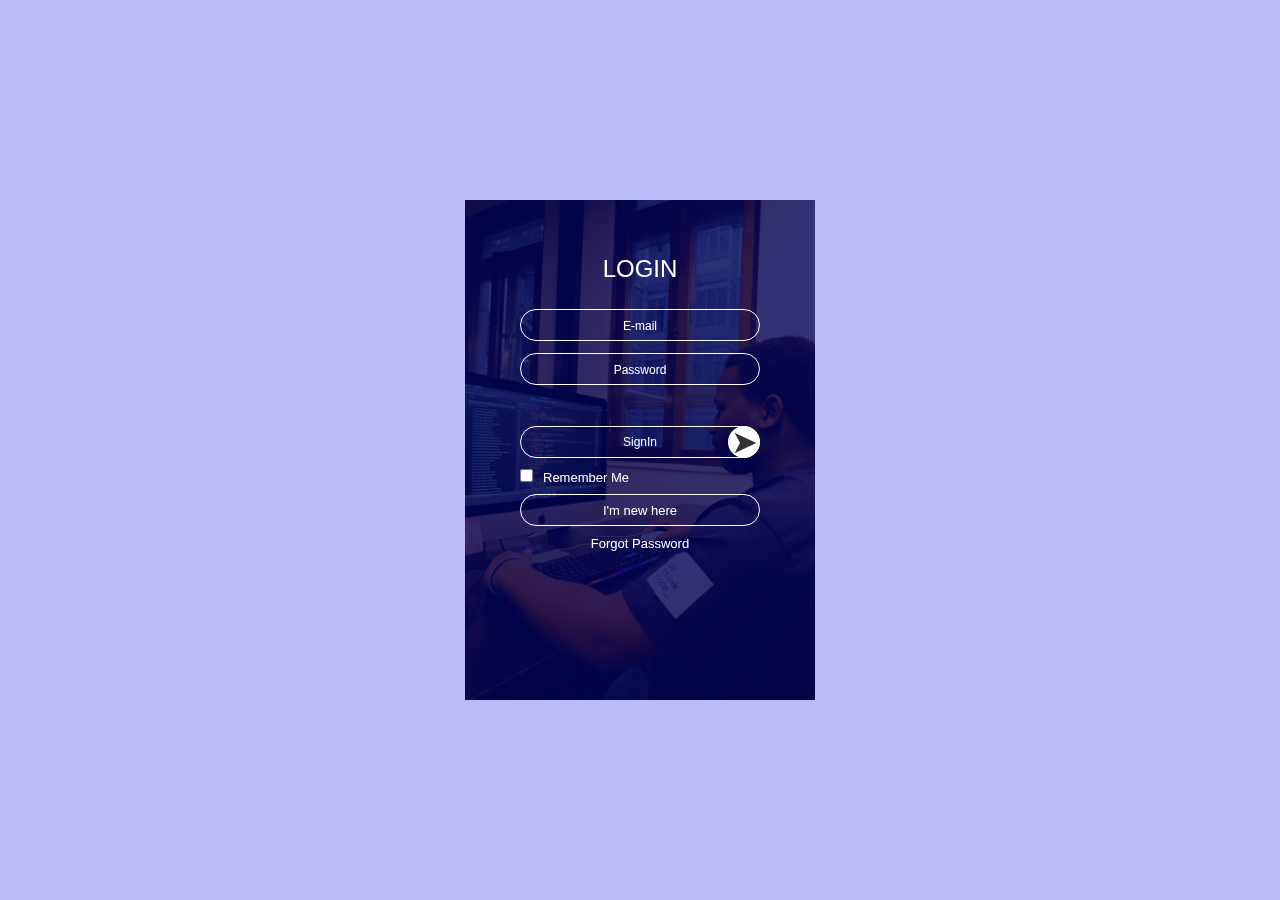
<file: signIn.html>
<!DOCTYPE html>
<head>
        <title> My profile </title>
        <link rel="stylesheet" href="style.css">
</head>
<body>
    
    <div class="container">
        <div class="card">
            <div class="inner-box" id="card">
                <div class="card-front">

                   <h2>LOGIN</h2>
                   <form>
                        <input type="email" class="input-box"
                        placeholder="E-mail" required>
                        <input type="password" class="input-box"
                        placeholder="Password" required>
                        <button type="LogIn" class="submit-btn" onclick="document.location = 'profile/index.html'">SignIn</button>
                        <input type="checkbox"><span>Remember Me</span>
                   </form>
                   <button type="button" class="btn" onclick="opensignup()">I'm new here</button>
                   <a href="">Forgot Password</a>
                </div>
                <div class="card-back">
                    <h2>SignUp</h2>
                    <form>
                        <input type="text" class="input-box"
                        placeholder="Your Name" required>
                        <input type="email" class="input-box"
                        placeholder="E-mail" required>
                        <input type="password" class="input-box"
                        placeholder="Password" required>
                        <button type="LogIn" class="submit-btn">SignUp</button>
                        <input type="checkbox"><span>Remember Me</span>
                    </form>
                    <button type="button" class="btn" onclick="opensignin()">Already registered</button>
                </div>
            </div>
        </div>
    </div>

    <script>
        var card = document.getElementById("card");

        function opensignup(){
            card.style.transform = "rotateY(-180deg)";
        }

        function opensignin(){
            card.style.transform = "rotateY(0deg)";
        }

    </script>
</body>

</html>
</file>
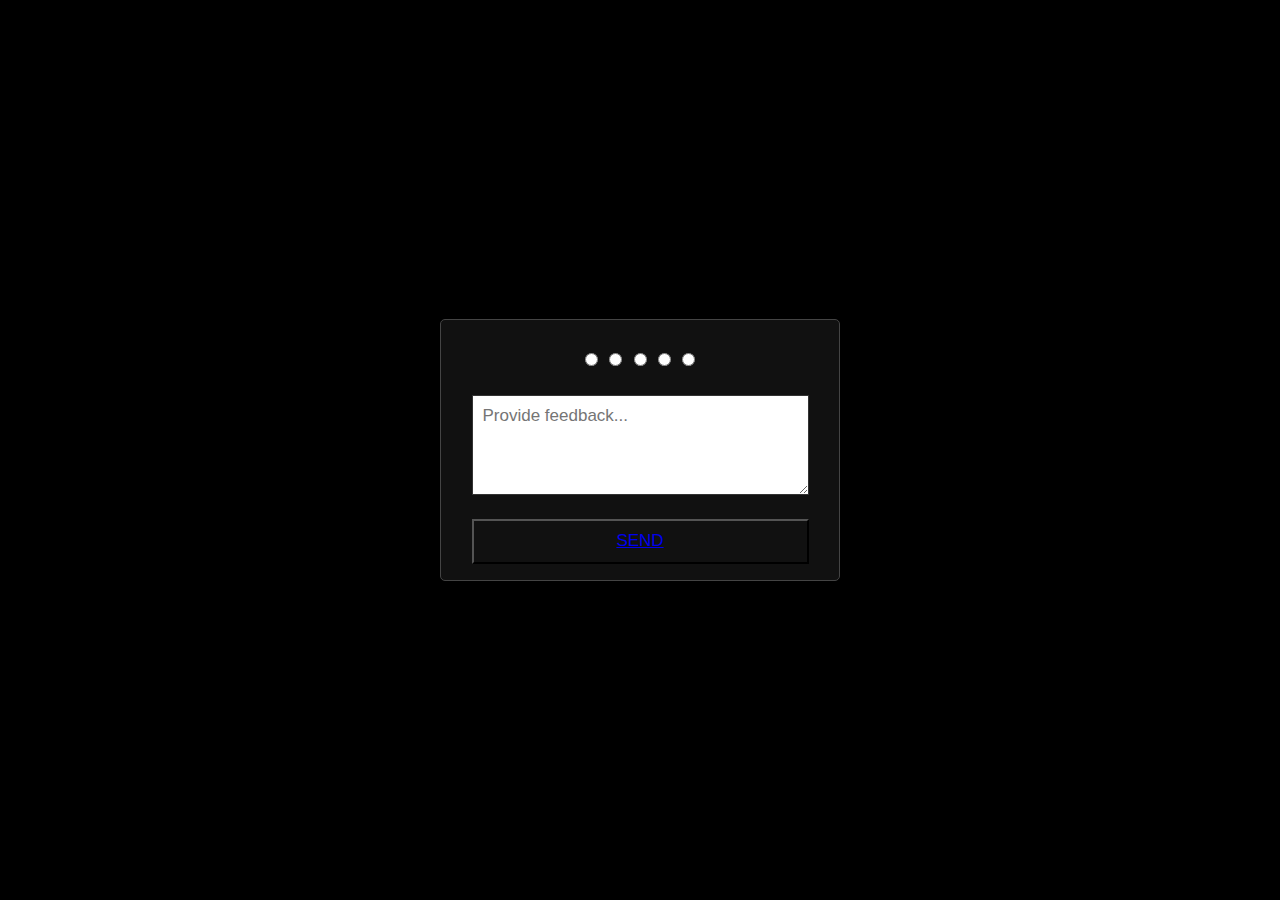
<file: profile/review/review.html>
<!DOCTYPE html>
<html>
    <head>
        <meta charset="utf-8">
        <title>Password Strength | CodingNepal</title>
        <link rel="stylesheet" href="review_style.css">
        <link rel="stylesheet" href="file:///E:/fontawesome/css/all.css">
    </head>
    <body>
        <div class="con">
            <div class="stars">
                <input type="radio" name="rate" id="rate-1">
                <label1 for="rate-1" ></label1>
                <input type="radio" name="rate" id="rate-2">
                <label1 for="rate-2" ></label1>
                <input type="radio" name="rate" id="rate-3">
                <label1 for="rate-3" ></label1>
                <input type="radio" name="rate" id="rate-4">
                <label1 for="rate-4" ></label1>
                <input type="radio" name="rate" id="rate-5">
                <label1 for="rate-5" ></label1>
                <form action="#">
                    <header></header>
                    <div class="textarea">
                        <textarea cols="30" placeholder="Provide feedback..."></textarea>
                    </div>
                    <div class="btn">
                        <button type="submit" ><a href="thanks.html">Send</a></button>
                    </div>
                </form>
            </div>
        </div>

    </body>
</html>
</file>
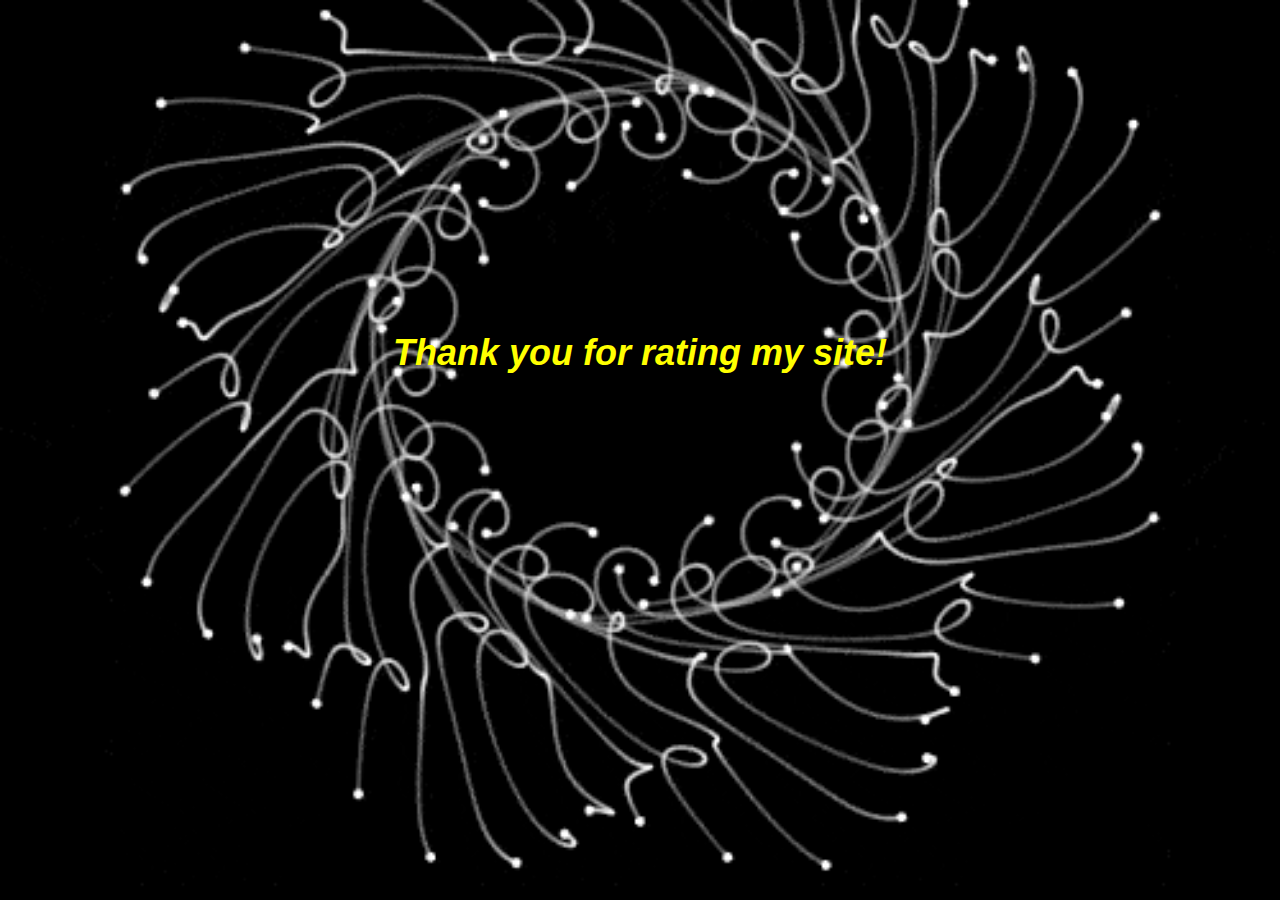
<file: profile/review/thanks.html>
<!DOCTYPE html>
<html>
    <body>
        <h1><i>Thank you for rating my site!</i></h1>
        <style>
            body{
                background-image: url(flower.gif);
                background-position: center;
                background-size: cover; 
                font-family: 'Lucida Sans Unicode', sans-serif;
                color: yellow;
                font-size: large;
                text-align: center;
                padding: 300px;
                
            }
        </style>
    </body>
</html>
</file>
<file: style.css>
*{
    margin: 0;
    padding: 0;
}
.container{
    width: 100%;
    height: 100vh;
    font-family: sans-serif;
    background: rgb(187, 187, 245);
    color: #fff;
    display: flex;
    align-items: center;
    justify-content: center;
}
.card{
    width: 350px;
    height: 500px;
    box-shadow: 0 0 40 px rgba(0, 0, 0, 0.26);
    perspective: 1000px;
}
.inner-box{
    position: relative;
    width: 100%;
    height: 100%;
    /* transform: rotateY(-180deg); */
    transform-style: preserve-3d;
    transition: transform 1s;
}
.card-front, .card-back{
    position: absolute;
    width: 100%;
    height: 100%;
    background-position: center;
    background-size: cover;
    background-image: linear-gradient(rgba(0, 0, 85, 0.8),rgba(0, 0, 85, 0.8)),url(assets/Pro.jpeg);
    padding: 55px;
    box-sizing: border-box;
    backface-visibility: hidden;
}
.card-back{
    transform: rotateY(180deg);
}
.card h2{
    font-weight: normal;
    font-size: 24px;
    text-align: center;
    margin-bottom: 20px;
}
.input-box{
    width: 100%;
    background: transparent;
    border: 1px solid #fff;
    margin:  6px 0;
    height: 32px;
    border-radius: 20px;
    padding: 0 10px;
    box-sizing: border-box;
    outline: none;
    text-align: center;
    color: #fff;
}
::placeholder{
    color: #fff;
    font-size: 12px;
}
button{
    width: 100%;
    background: transparent;
    border: 1px solid #fff;
    margin: 35px 0 10px;
    height: 32px;
    font-size: 12px;
    border-radius: 20px;
    padding: 0 10px;
    box-sizing: border-box;
    outline: none;
    color: #fff;
    cursor: pointer;
}
.submit-btn{
    position: relative;
}
.submit-btn::after{
    content: '\27a4';
    color: #333;
    line-height: 32px;
    font-size: 32px;
    height: 32px;
    width: 32px;
    border-radius: 50%;
    background: #fff;
    position: absolute;
    right: -1px;
    top: -1px
}
span{
    font-size: 13px;
    margin-left: 10px;

}
.card .btn{
    color: #fff;
    text-decoration: none;
    display: block;
    text-align: center;
    font-size: 13px;
    margin-top: 8px;

}
.card a{
    color: #fff;
    text-decoration: none;
    display: block;
    text-align: center;
    font-size: 13px;
    margin-top: 8px;
}
</file>
<file: profile/review/review_style.css>
*{
    margin: 0;
    padding: 0;
    box-sizing: border-box;
    font-family: 'Poppins', sans-serif;
}

html,body{
    display: grid;
    height: 100%;
    place-items: center;
    text-align: center;
    background: #000;
}
.con{
    width: 400px;
    background: #111;
    padding: 20px 30px;
    border: 1px solid #444;
    border-radius: 5px;
    display: flex;
    align-items: center;
    justify-content: center;
    flex-direction: column;
}
.con, .stars input{
    font-size: 40px;
    color: #444;
    padding: 10px;
    transition: all 0.2s ease;
}
form header{
    width: 100%;
    font-size: 25px;
    color: yellowgreen;
    font-weight: 500;
    margin: 5px 0 20px 0;
    text-align: center;
    transition: all 0.2s ease;
}
form .textarea{
    height: 100px;
    width: 100%;
    overflow: hidden;
}
form .textarea textarea{
    height: 100%;
    width: 100%;
    outline: none;
    color: rgb(0, 0, 0);
    border: 1px solid #333;
    padding: 10px;
    font-size: 17px;
}
form .btn{
    height: 45px;
    width: 100%;
    margin: 15px 0;
}
form .btn button{
    height: 100%;
    width: 100%;
    font-size: 17px;
    cursor: pointer;
    text-transform: uppercase;
    background: #111;
    outline: none;
}
#rate-1:checked ~ form header::before{
    content: "Very Bad!💔";
}
#rate-2:checked ~ form header::before{
    content: "Just Bad!💘";
}
#rate-3:checked ~ form header::before{
    content: "Normal!🤎";
}
#rate-4:checked ~ form header::before{
    content: "Just Good!💓";
}
#rate-5:checked ~ form header::before{
    content: "Very Good!💖";
}
</file>
